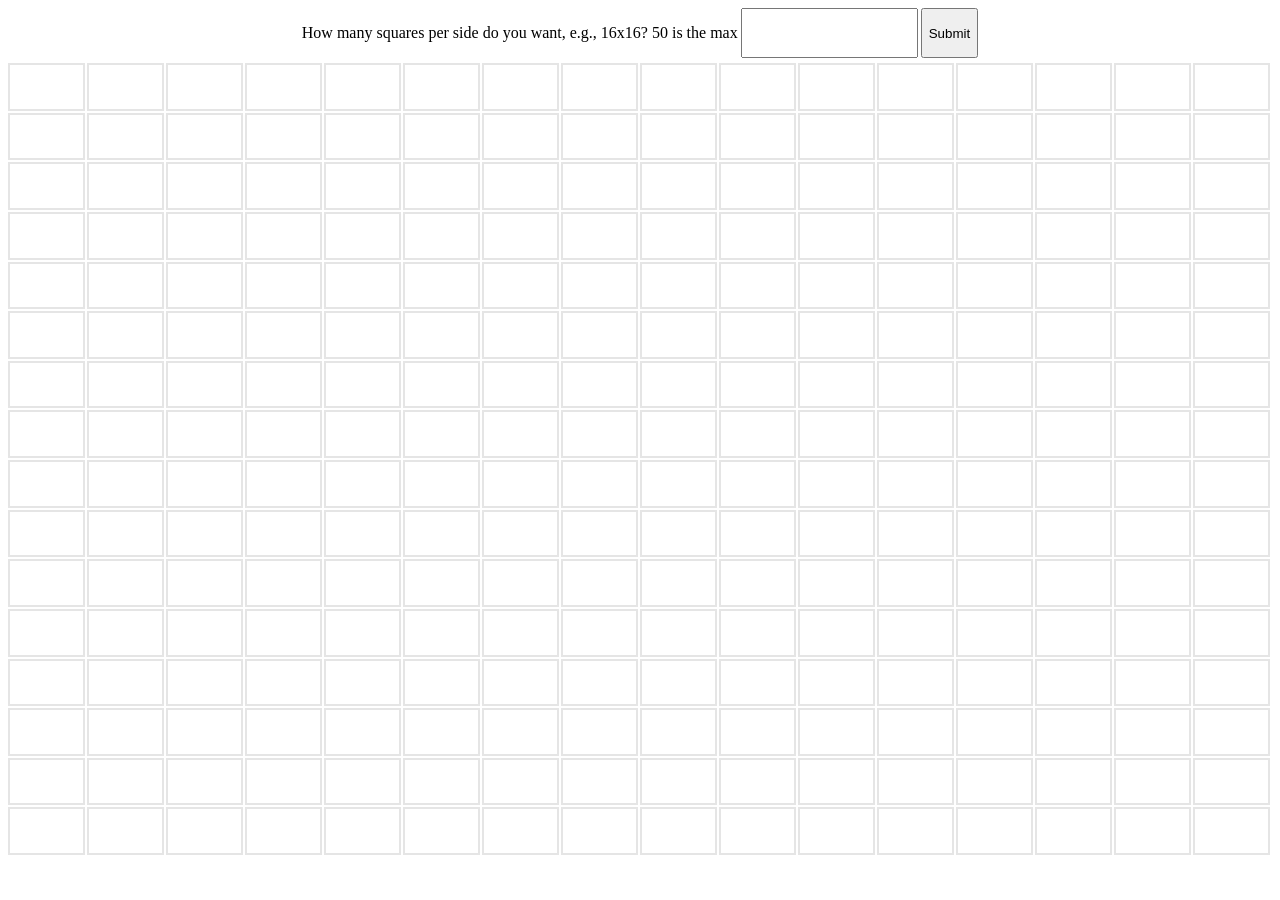
<file: index.html>
<!doctype html>
<html>

<head>
  <meta charset="UTF-8" />
  <meta name="viewport" content="width=device-width, initial-scale=1.0" />
  <link rel="stylesheet" href="etch_a_sketch.css">
  <title>Etch A Sketch</title>
</head>

<body>
  <script src="etch_a_sketch.js"></script>
</body>

</html>
</file>
<file: etch_a_sketch.css>
.box {
    border: 2px solid black;
    flex-basis: calc((100% / 16) - 2px);
    box-sizing: border-box;
    opacity: 0.1;
    transition: opacity 0.2s ease;
}

.div_container {
    display: flex;
    flex-direction: row;
    flex-wrap: wrap;
    gap: 2px;
    min-height: 88vh;
}

.userInput {
    display: flex;
    flex-direction: row;
    justify-content: center;
    gap: 3px;
}

body {
    display: flex;
    flex-direction: column;
    gap: 5px;
}

.trail {
    position: fixed;
    width: 5px;
    height: 5px;
    border-radius: 50%;
    pointer-events: none;
    transform: translate(-50%, -50%);
    animation: fadeAndShrink 0.8s ease-out forwards;
}

@keyframes fadeAndShrink {
   0% {
    opacity: 1;
    transform: translate(-50%, -50%) scale(1);
   }

   100% {
    opacity: 1;
    transform: translate(-50%, -50%) scale(0.1);
   }
}
</file>
